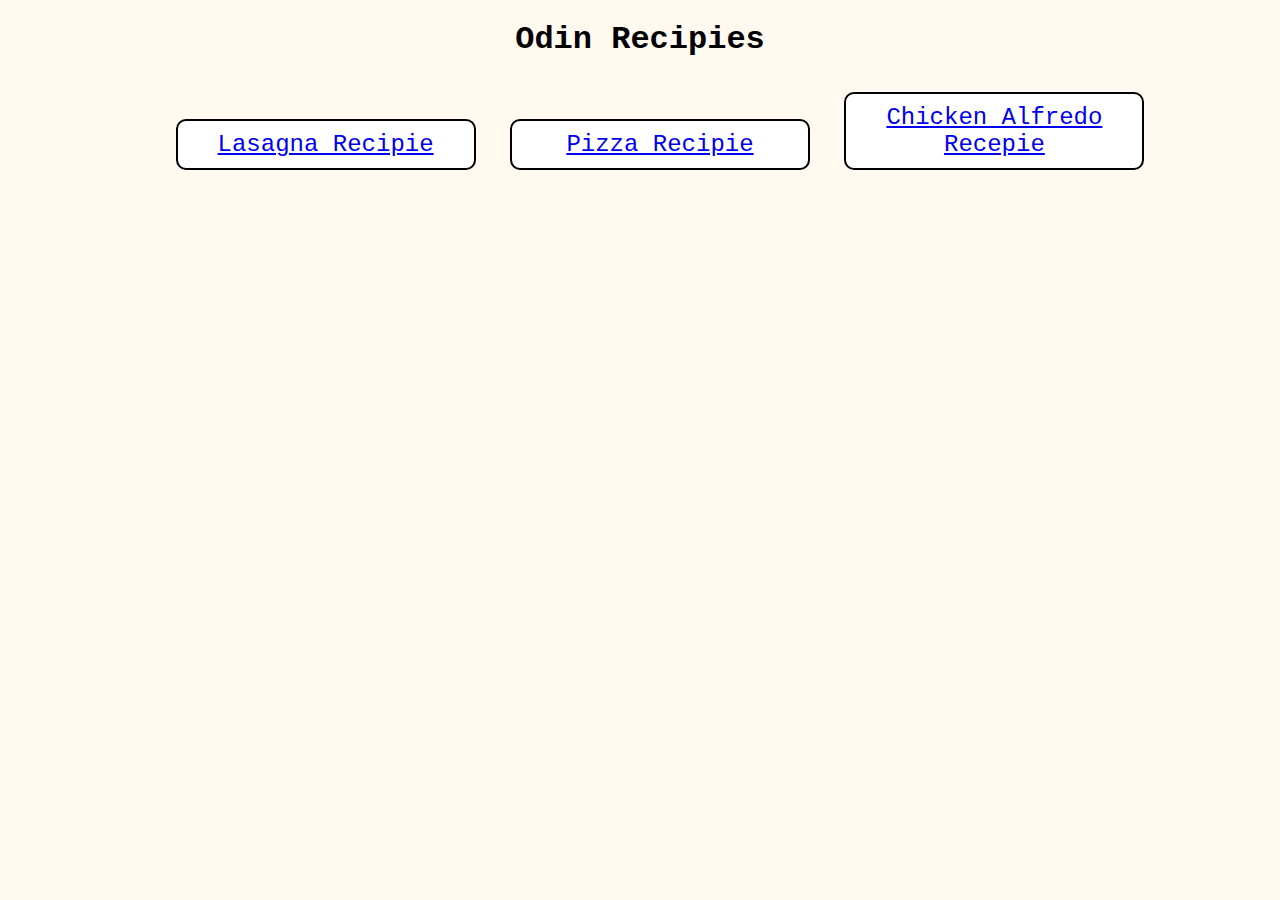
<file: index.html>
<!DOCTYPE html>
<html lang="en">
<head>
    <meta charset="UTF-8">
    <title>Recipies</title>
    <link rel="stylesheet" href="style.css">
</head>
<body>
    <h1 class="title">Odin Recipies</h1>
    <ul class="recipies">
        <li class="lasagna"><a href="recipies/lasagna.html">Lasagna Recipie</a></li>
        <li class="pizza"><a href="recipies/pizza.html">Pizza Recipie</a></li>
        <li class="chicken-alfredo"><a href="recipies/chicken_alfredo.html">Chicken Alfredo Recepie</a></li>
    </ul>
</body>
</html>
</file>
<file: style.css>
/*index.html*/
*{
    font-family: 'Courier New', Courier, monospace;
    box-sizing: border-box;
}
body{
    background-color: rgb(255, 249, 240);
}
.title{
    font-size: xx-large;
    text-align: center;
}
.recipies{
    font-size: x-large;
    text-align: center;
    list-style: none;
}
.lasagna{
    border: 2px solid black;
    border-radius: 10px;
    background-color: rgb(255, 255, 255);
    padding: 10px;
    margin: 10px;
    width: 300px;
    height: auto;
    display: inline-block
}
.pizza{
    border: 2px solid black;
    border-radius: 10px;
    background-color: rgb(255, 255, 255);
    padding: 10px;
    margin: 10px;
    width: 300px;
    height: auto;
    display: inline-block;
}
.chicken-alfredo{
    border: 2px solid black;
    border-radius: 10px;
    background-color: rgb(255, 255, 255);
    padding: 10px;
    margin: 10px;
    width: 300px;
    height: auto;
    display: inline-block;
}
</file>
